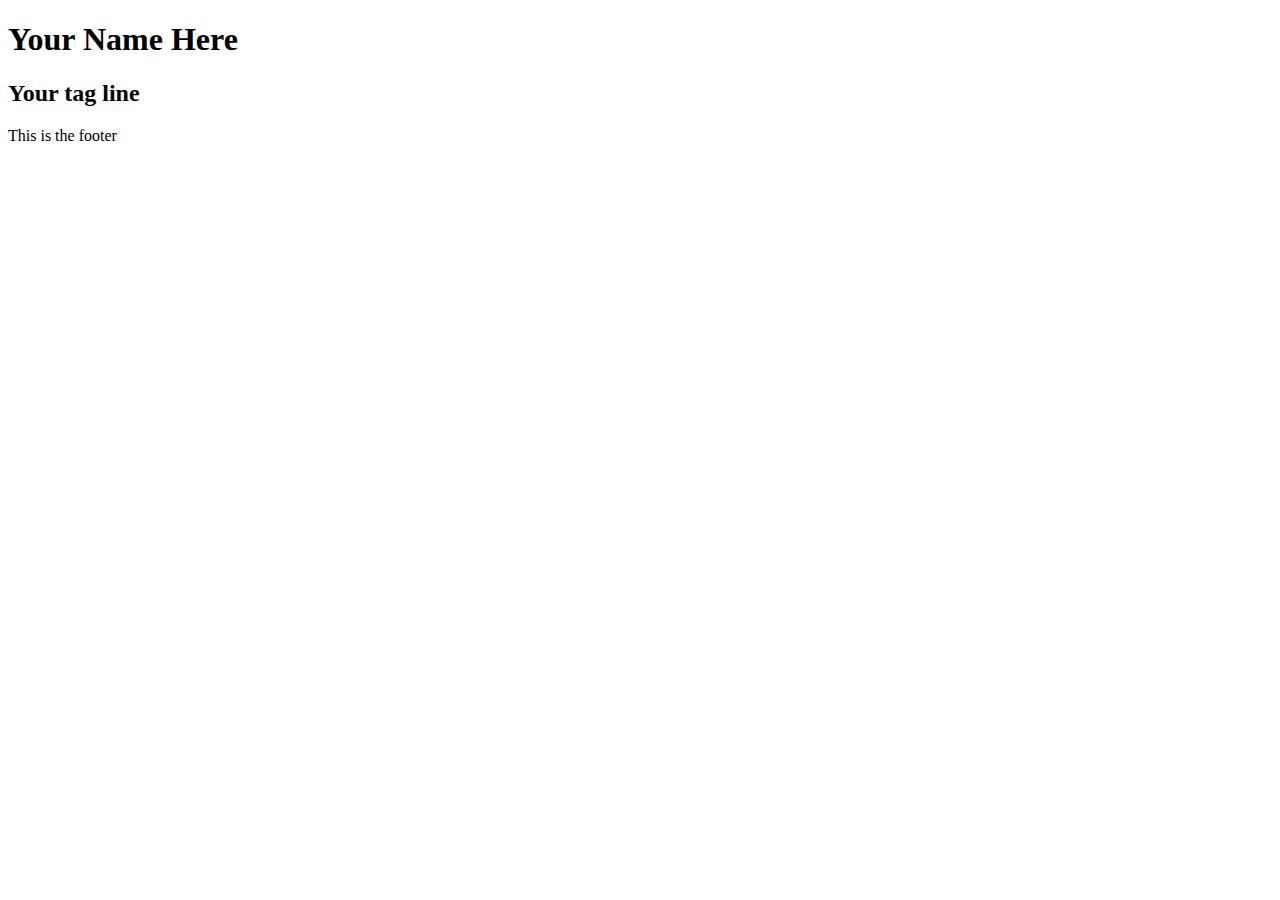
<file: project/index.html>
<!DOCTYPE html>
<html lang="en">
	<head>
		<meta charset="UTF-8">
		<title>Page Title</title>
	</head>
	<body>
		<header>
			<h1>Your Name Here</h1>
			<h2>Your tag line</h2>
		</header>

		<footer>
			<p>This is the footer</p>
		</footer>
	</body>
</html>
</file>
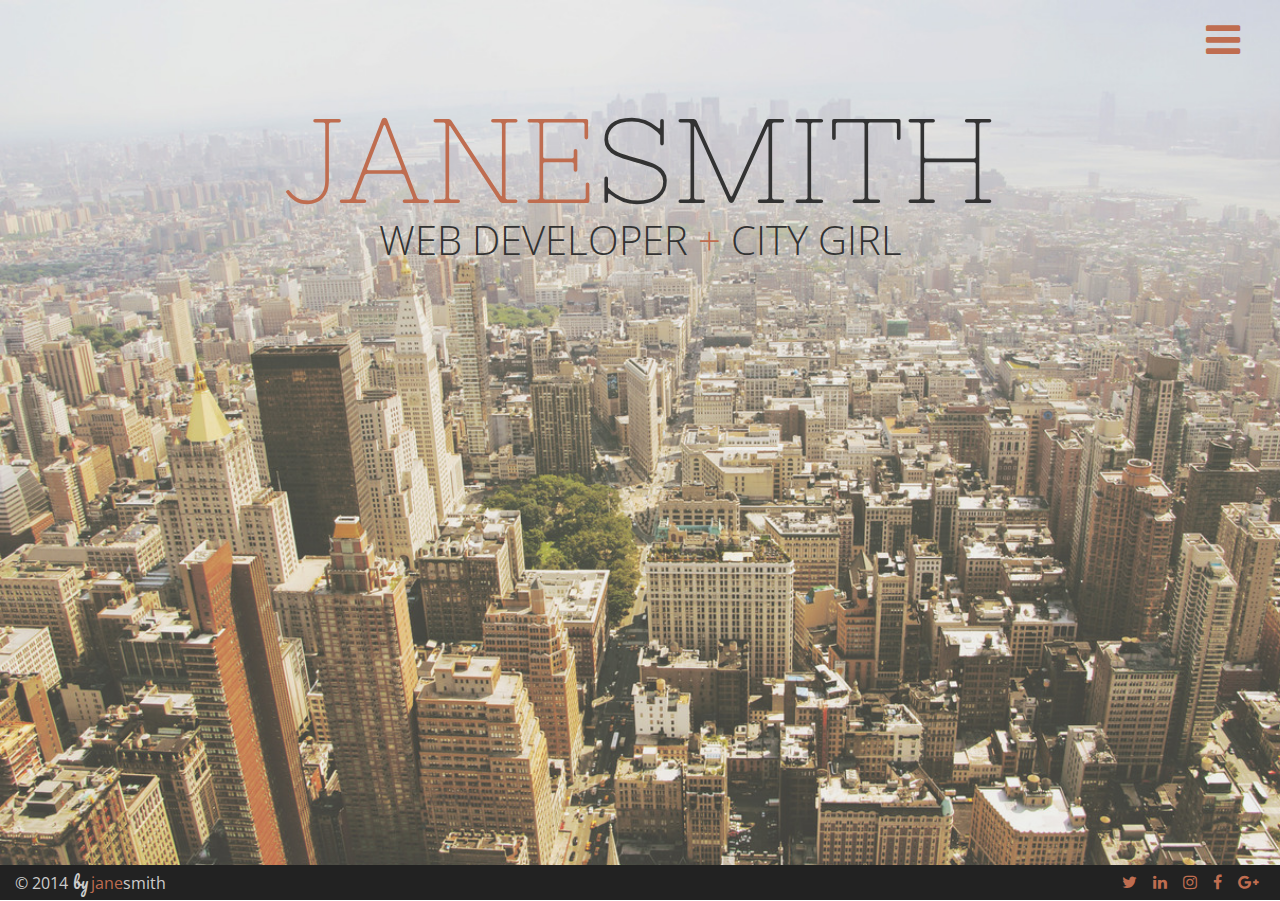
<file: project/final/index.html>
<!DOCTYPE html>
<html lang="en">
	<head>
		<meta charset="UTF-8">
		<title>Jane Smith</title>
		<link href='http://fonts.googleapis.com/css?family=Nixie+One|Open+Sans:300|Pacifico' rel='stylesheet' type='text/css'>
		<link href="http://maxcdn.bootstrapcdn.com/font-awesome/4.1.0/css/font-awesome.min.css" rel="stylesheet">
		<link href="css/final.css" rel="stylesheet">
		<link rel="shortcut icon" href="favicon.ico"> 
	</head>
	<body class="home">
		<!-- NAV -->
		<nav>
			<i class="fa fa-bars" title="menu"></i>
			<ul>
				<li><a href="index.html">Home</a></li>
				<li><a href="about.html">About</a></li>
				<li><a href="contact.html">Contact</a></li>
			</ul>
		</nav>

		<div class="wrapper">
			<!-- HEADER -->
			<header>
				<h1><span class="highlight">Jane</span>Smith</h1>
				<h2>Web Developer <span class="highlight">+</span> City Girl</h2>
			</header>
		</div><!-- close wrapper -->

		<footer>
			<p class="copyright">&#169; 2014 <span class="cursive">by</span><span class="highlight">jane</span>smith</p>
			
			<div class="social">
				<a href="#" title="Twitter"><i class="fa fa-twitter"></i></a>
				<a href="#" title="LinkedIn"><i class="fa fa-linkedin"></i></a>
				<a href="#" title="Instagram"><i class="fa fa-instagram"></i></a>
				<a href="#" title="Facebook"><i class="fa fa-facebook"></i></a>
				<a href="#" title="Google+"><i class="fa fa-google-plus"></i></a>
			</div>
		</footer>

	</body>
</html>
</file>
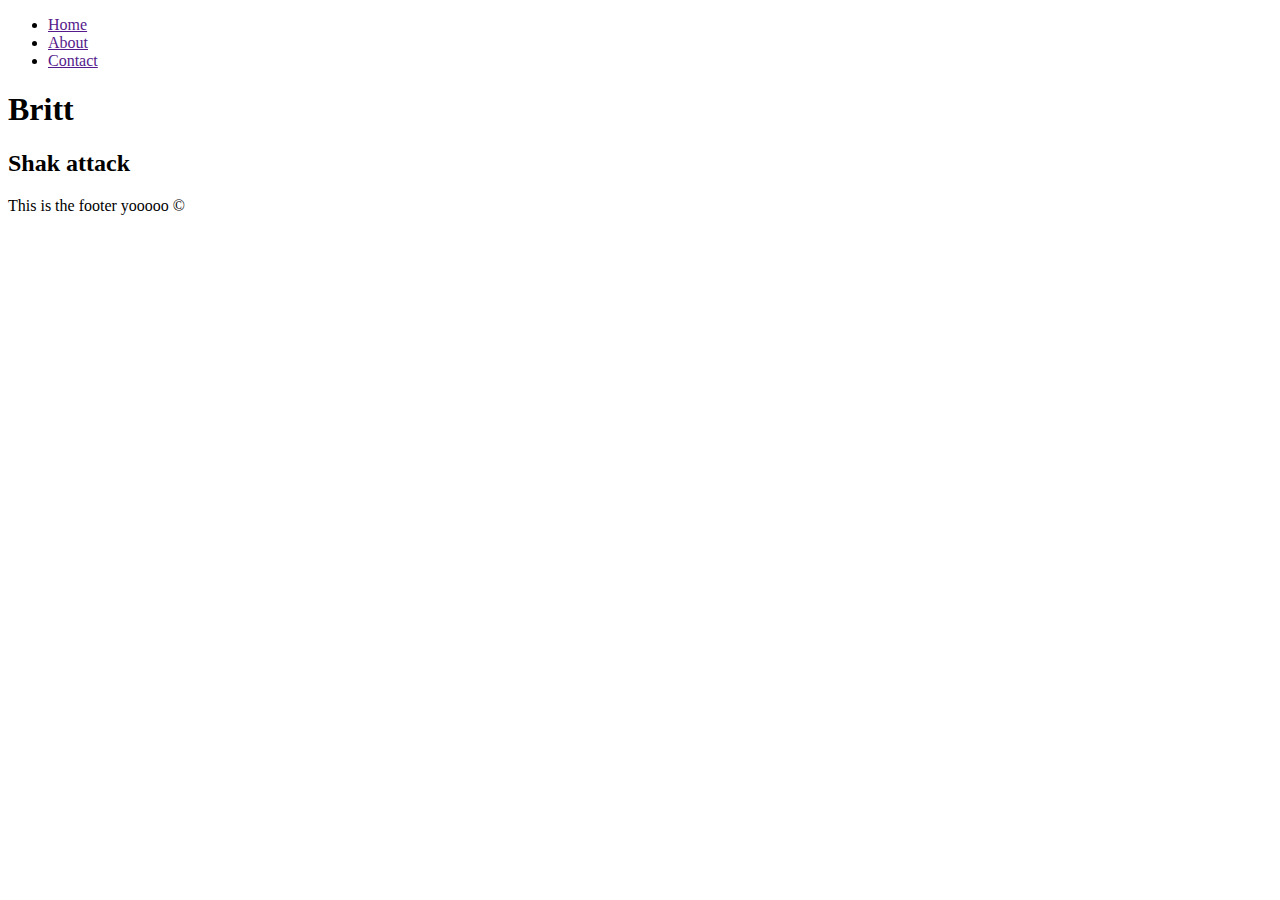
<file: project/about.html>
<!DOCTYPE html>
<html lang="en">
	<head>
		<meta charset="UTF-8">
		<title>Page Title</title>
	</head>
	<body>

		<nav>
    		<ul>
        		<li><a href="">Home</a></li>
        		<li><a href="">About</a></li>
        		<li><a href="">Contact</a></li>
    		</ul>
		</nav>

		<header>
			<h1>Britt</h1>
			<h2>Shak attack</h2>
		</header>

		<footer>
			<p>This is the footer yooooo &#169</p>
		</footer>
	</body>
</html>
</file>
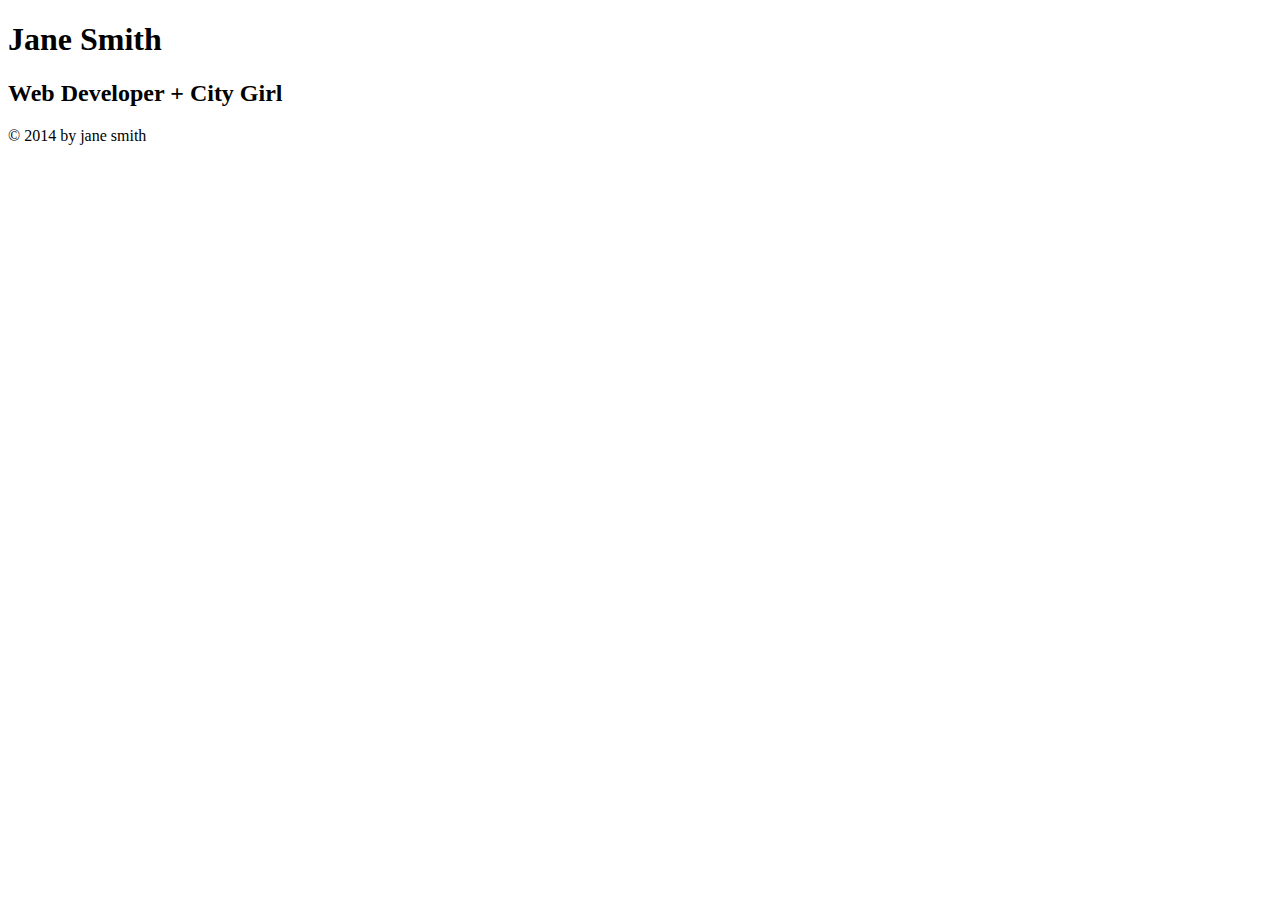
<file: project/examples/exercise1-updated.html>
<!DOCTYPE html>
<html lang="en">
	<head>
		<meta charset="UTF-8">
		<title>Jane Smith</title>
	</head>
	<body>
		<header>
			<h1>Jane Smith</h1>
			<h2>Web Developer + City Girl</h2>
		</header>

		<footer>
			<p>&#169; 2014 by jane smith</p>
		</footer>
	</body>
</html>
</file>
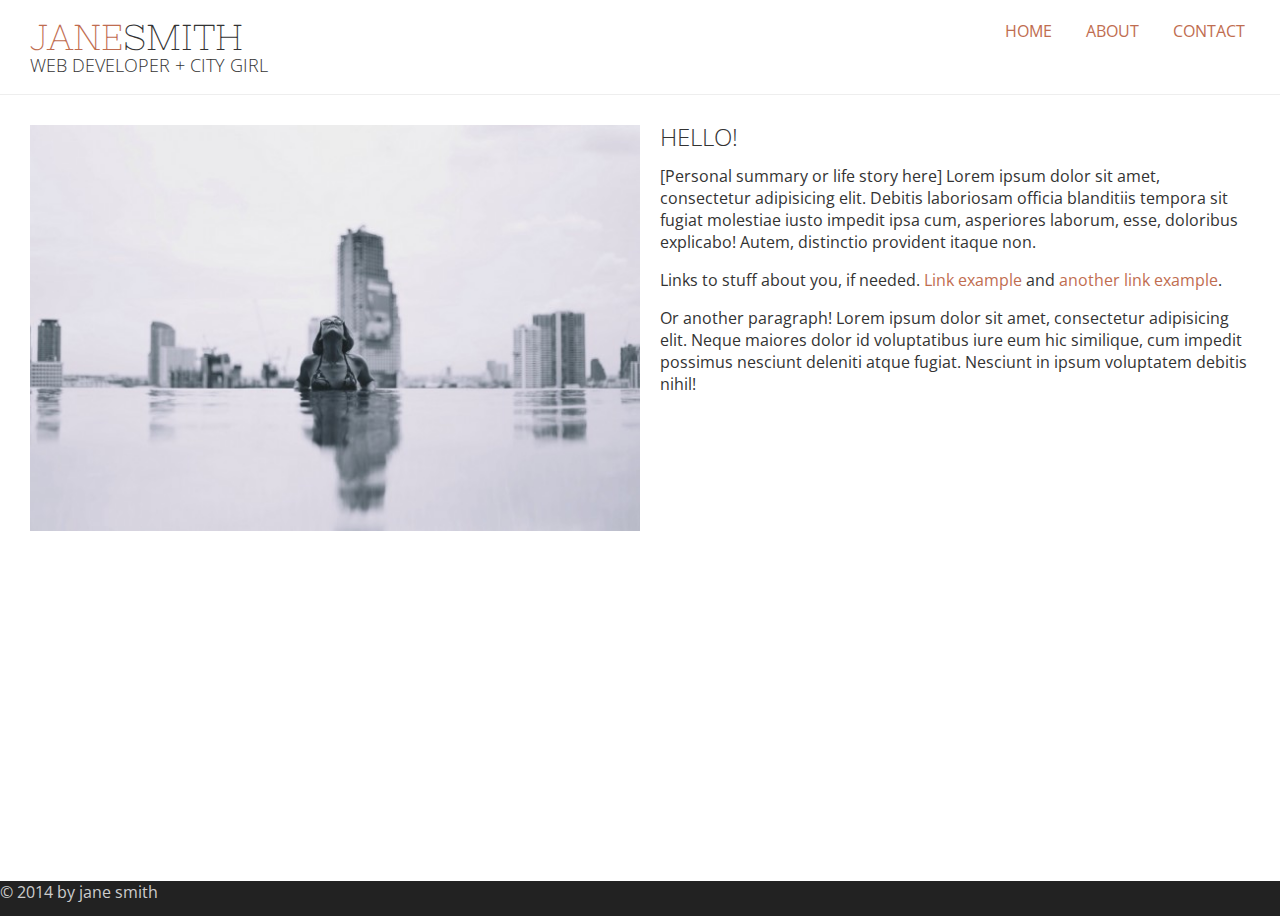
<file: project/examples/exercise10-about.html>
<!DOCTYPE html>
<html lang="en">
	<head>
		<meta charset="UTF-8">
		<title>Jane Smith | About Me</title>
		<link href='http://fonts.googleapis.com/css?family=Nixie+One|Open+Sans:300|Pacifico' rel='stylesheet' type='text/css'>
		<link rel="stylesheet" href="css/exercise10.css">
	</head>
	<body>

		<div class="page-wrap">
			<header>
				<h1><span class="highlight">Jane</span>Smith</h1>
				<h2>Web Developer + City Girl</h2>

				<nav>
					<ul>
						<li><a href="exercise10-home.html">Home</a></li>
						<li><a href="exercise10-about.html">About</a></li>
						<li><a href="exercise10-contact.html">Contact</a></li>
					</ul>
				</nav>
			</header>

			<section>
	  		<img class="profile-image" src="images/profile.jpg" alt="description of image">

				<h2>Hello!</h2>

				<p>[Personal summary or life story here] Lorem ipsum dolor sit amet, consectetur adipisicing elit. Debitis laboriosam officia blanditiis tempora sit fugiat molestiae iusto impedit ipsa cum, asperiores laborum, esse, doloribus explicabo! Autem, distinctio provident itaque non.</p>
				<p>Links to stuff about you, if needed. <a href="#">Link example</a> and <a href="#">another link example</a>.</p>
				<p>Or another paragraph! Lorem ipsum dolor sit amet, consectetur adipisicing elit. Neque maiores dolor id voluptatibus iure eum hic similique, cum impedit possimus nesciunt deleniti atque fugiat. Nesciunt in ipsum voluptatem debitis nihil!</p>	
			</section>
		</div><!-- close .page-wrap -->

		<footer>
			<p>&#169; 2014 by jane smith</p>
		</footer>
	</body>
</html>
</file>
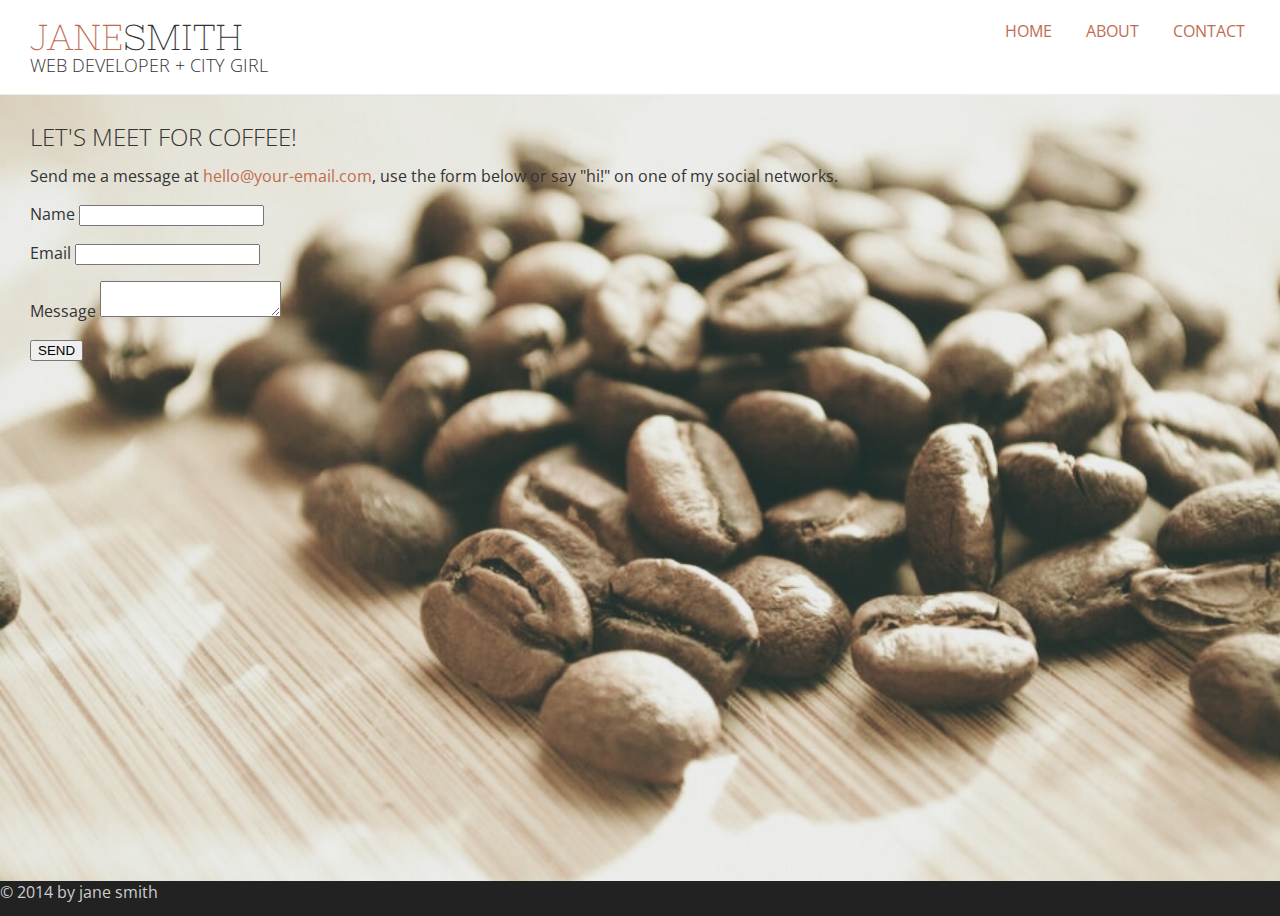
<file: project/examples/exercise10-contact.html>
<!DOCTYPE html>
<html lang="en">
	<head>
		<meta charset="UTF-8">
		<title>Jane Smith | Contact Me</title>
		<link href='http://fonts.googleapis.com/css?family=Nixie+One|Open+Sans:300|Pacifico' rel='stylesheet' type='text/css'>
		<link rel="stylesheet" href="css/exercise10.css">
	</head>
	<body class="contact">

		<div class="page-wrap">
			<header>
				<h1><span class="highlight">Jane</span>Smith</h1>
				<h2>Web Developer + City Girl</h2>

				<nav>
					<ul>
						<li><a href="exercise10-home.html">Home</a></li>
						<li><a href="exercise10-about.html">About</a></li>
						<li><a href="exercise10-contact.html">Contact</a></li>
					</ul>
				</nav>
			</header>

			<section>
				<form class="contact-form" action="http://forms.brace.io/hello@your-email.com" method="POST">
					<h2>Let's meet for coffee!</h2>

					<p>Send me a message at <a href="mailto:hello@your-email.com">hello@your-email.com</a>, 
					use the form below or say "hi!" on one of my social networks.</p>
					<p>
						<label for="name">Name</label>
						<input id="name" type="text" name="name">
					</p>
					<p>
						<label for="email">Email</label>
						<input id="email" type="email" name="replyto">
					</p>
					<p>
						<label for="message">Message</label>
						<textarea id="message" name="message"></textarea>
					</p>
					<input type="submit" value="SEND">
				</form>
			</section>
		</div><!-- close .page-wrap -->

		<footer>
			<p>&#169; 2014 by jane smith</p>
		</footer>
	</body>
</html>
</file>
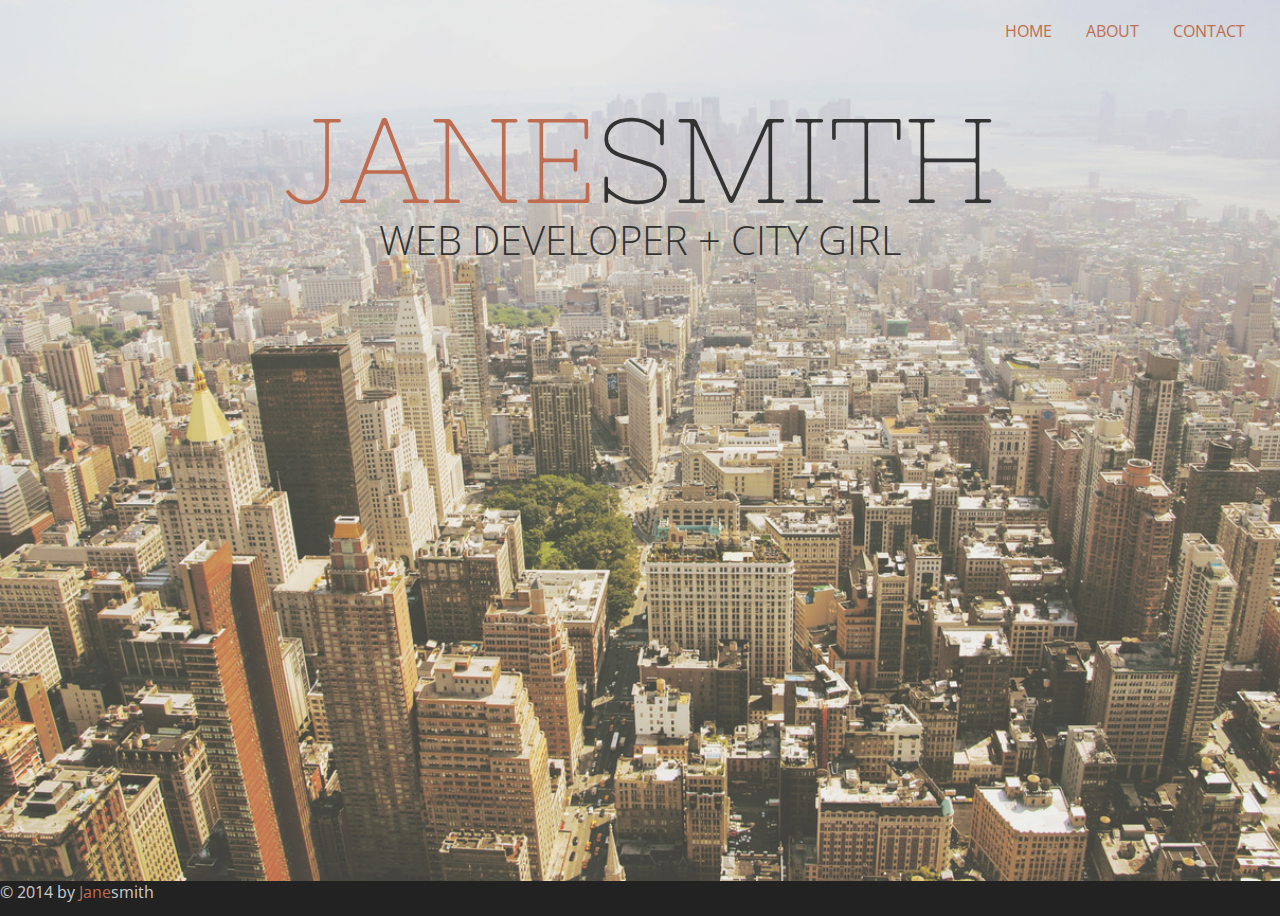
<file: project/examples/exercise10-home.html>
<!DOCTYPE html>
<html lang="en">
	<head>
		<meta charset="UTF-8">
		<title>Jane Smith</title>
		<link href='http://fonts.googleapis.com/css?family=Nixie+One|Open+Sans:300|Pacifico' rel='stylesheet' type='text/css'>
		<link rel="stylesheet" href="css/exercise10.css">
	</head>
	<body class="home">

		<div class="page-wrap">
			<nav>
				<ul>
					<li><a href="exercise10-home.html">Home</a></li>
					<li><a href="exercise10-about.html">About</a></li>
					<li><a href="exercise10-contact.html">Contact</a></li>
				</ul>
			</nav>

			<header>
				<h1><span class="highlight">Jane</span>Smith</h1>
				<h2>Web Developer + City Girl</h2>
			</header>
		</div><!-- close .page-wrap -->

		<footer>
			<p>&#169; 2014 by <span class="highlight">Jane</span>smith</p>
		</footer>
	</body>
</html>
</file>
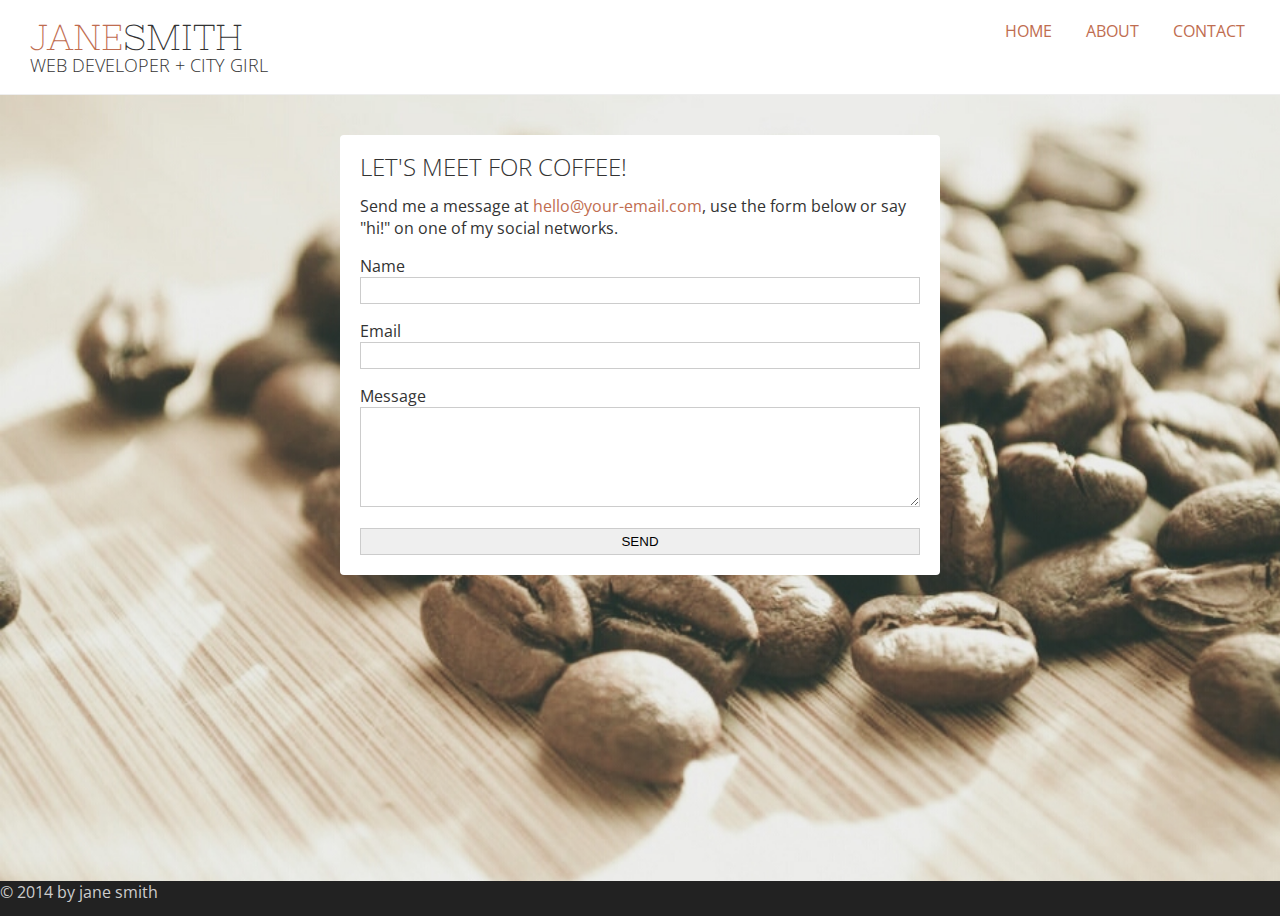
<file: project/examples/exercise11-contact.html>
<!DOCTYPE html>
<html lang="en">
	<head>
		<meta charset="UTF-8">
		<title>Jane Smith | Contact Me</title>
		<link href='http://fonts.googleapis.com/css?family=Nixie+One|Open+Sans:300|Pacifico' rel='stylesheet' type='text/css'>
		<link rel="stylesheet" href="css/exercise11.css">
	</head>
	<body class="contact">

		<div class="page-wrap">
			<header>
				<h1><span class="highlight">Jane</span>Smith</h1>
				<h2>Web Developer + City Girl</h2>

				<nav>
					<ul>
						<li><a href="#">Home</a></li>
						<li><a href="#">About</a></li>
						<li><a href="#">Contact</a></li>
					</ul>
				</nav>
			</header>

			<section>
				<form class="contact-form" action="http://forms.brace.io/hello@your-email.com" method="POST">
					<h2>Let's meet for coffee!</h2>

					<p>Send me a message at <a href="mailto:hello@your-email.com">hello@your-email.com</a>, 
					use the form below or say "hi!" on one of my social networks.</p>
					<p>
						<label for="name">Name</label>
						<input id="name" type="text" name="name">
					</p>
					<p>
						<label for="email">Email</label>
						<input id="email" type="email" name="replyto">
					</p>
					<p>
						<label for="message">Message</label>
						<textarea id="message" name="message"></textarea>
					</p>
					<input type="submit" value="SEND">
				</form>
			</section>
		</div><!-- close .page-wrap -->

		<footer>
			<p>&#169; 2014 by jane smith</p>
		</footer>
	</body>
</html>
</file>
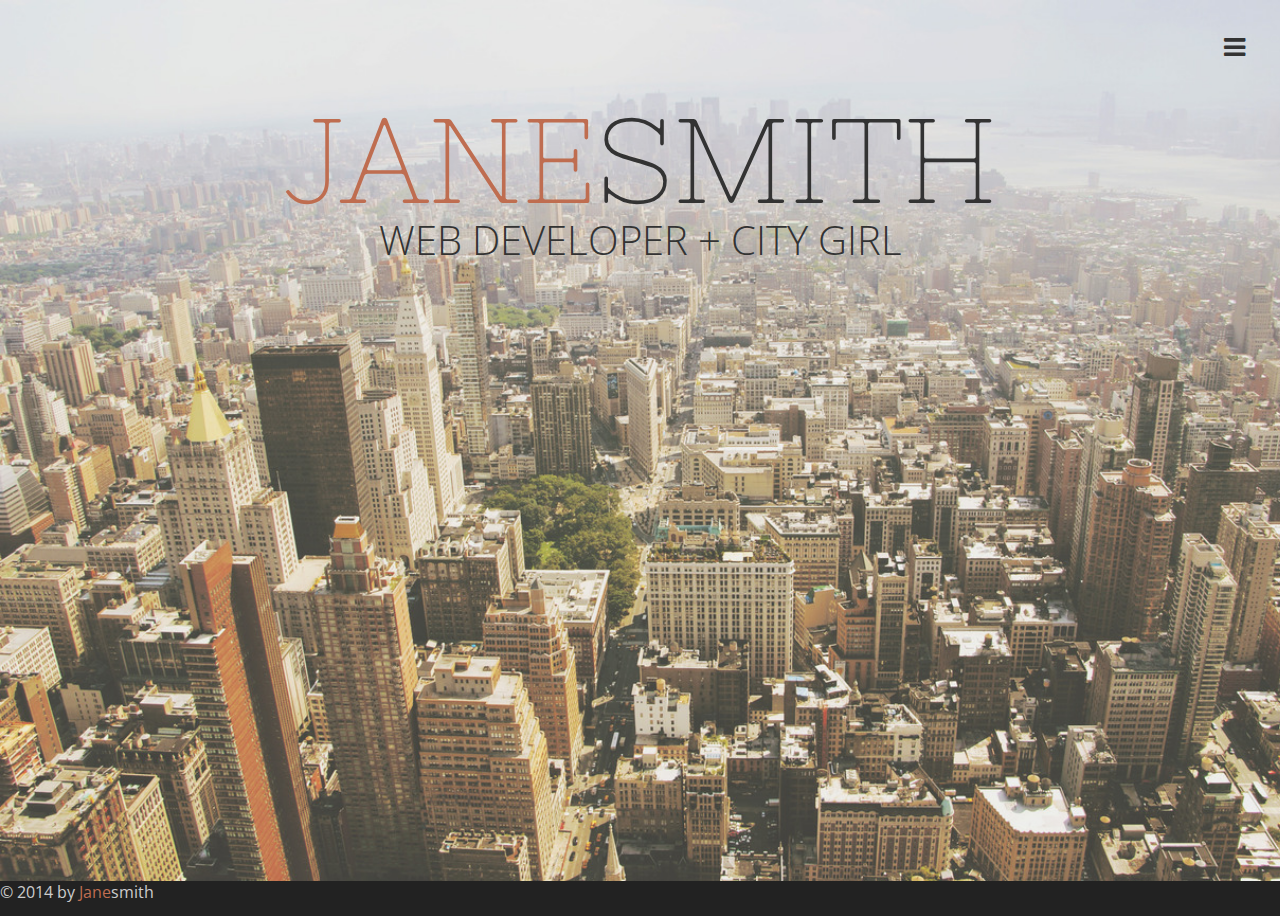
<file: project/examples/exercise12-home.html>
<!DOCTYPE html>
<html lang="en">
	<head>
		<meta charset="UTF-8">
		<title>Jane Smith</title>
		<link href='http://fonts.googleapis.com/css?family=Nixie+One|Open+Sans:300|Pacifico' rel='stylesheet' type='text/css'>
		<link href="http://maxcdn.bootstrapcdn.com/font-awesome/4.2.0/css/font-awesome.min.css" rel="stylesheet">
		<link rel="stylesheet" href="css/exercise12.css">
	</head>
	<body class="home">

		<div class="page-wrap">
			<nav>
				<i class="fa fa-bars" title="menu"></i>
				<ul>
					<li><a href="#">Home</a></li>
					<li><a href="#">About</a></li>
					<li><a href="#">Contact</a></li>
				</ul>
			</nav>

			<header>
				<h1><span class="highlight">Jane</span>Smith</h1>
				<h2>Web Developer + City Girl</h2>
			</header>
		</div><!-- close .page-wrap -->

		<footer>
			<p>&#169; 2014 by <span class="highlight">Jane</span>smith</p>
		</footer>
	</body>
</html>
</file>
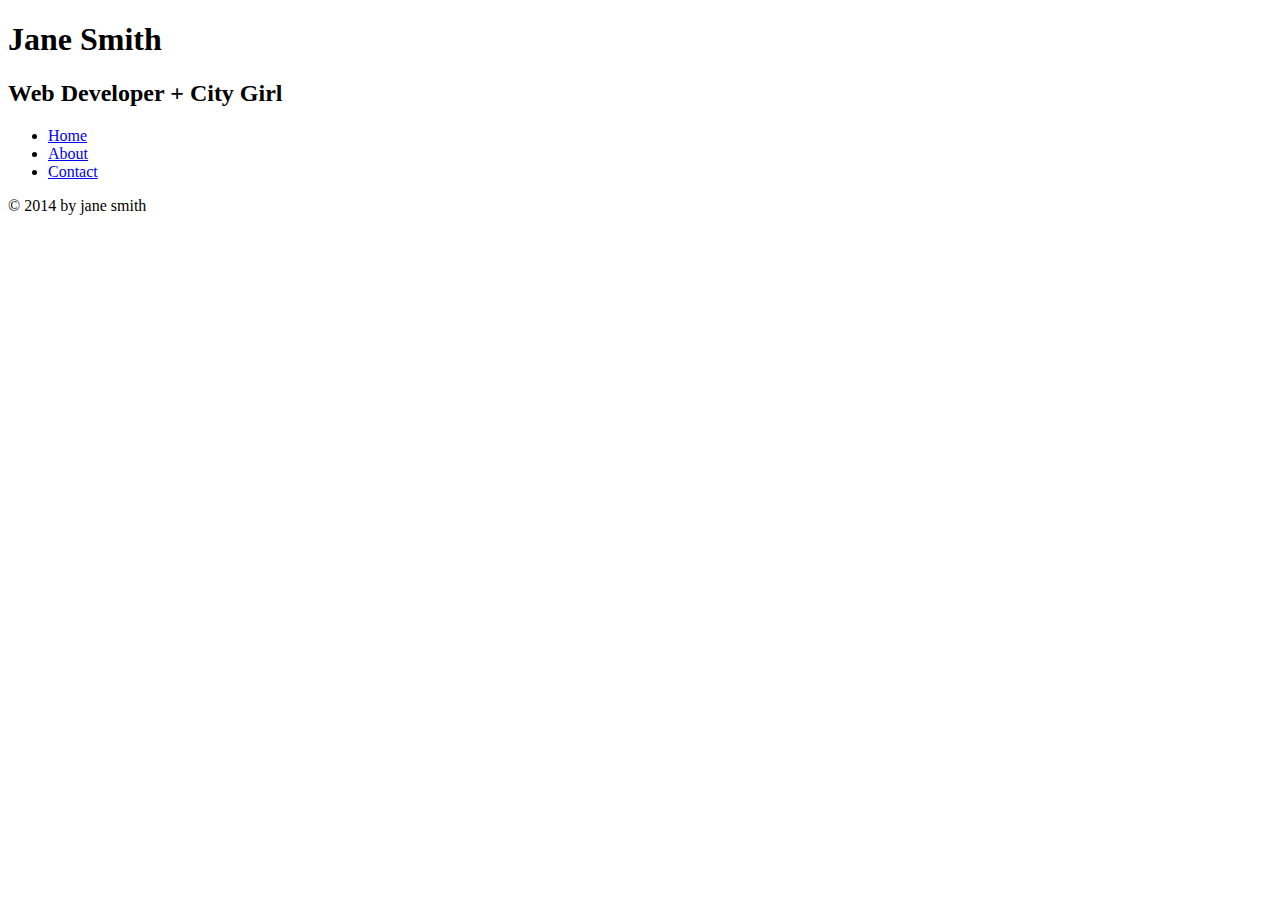
<file: project/examples/exercise2-about.html>
<!DOCTYPE html>
<html lang="en">
	<head>
		<meta charset="UTF-8">
		<title>Jane Smith | About Me</title>
	</head>
	<body>
		<header>
			<h1>Jane Smith</h1>
			<h2>Web Developer + City Girl</h2>

			<nav>
				<ul>
					<li><a href="exercise2-home.html">Home</a></li>
					<li><a href="exercise2-about.html">About</a></li>
					<li><a href="exercise2-contact.html">Contact</a></li>
				</ul>
			</nav>
		</header>

		<footer>
			<p>&#169; 2014 by jane smith</p>
		</footer>
	</body>
</html>
</file>
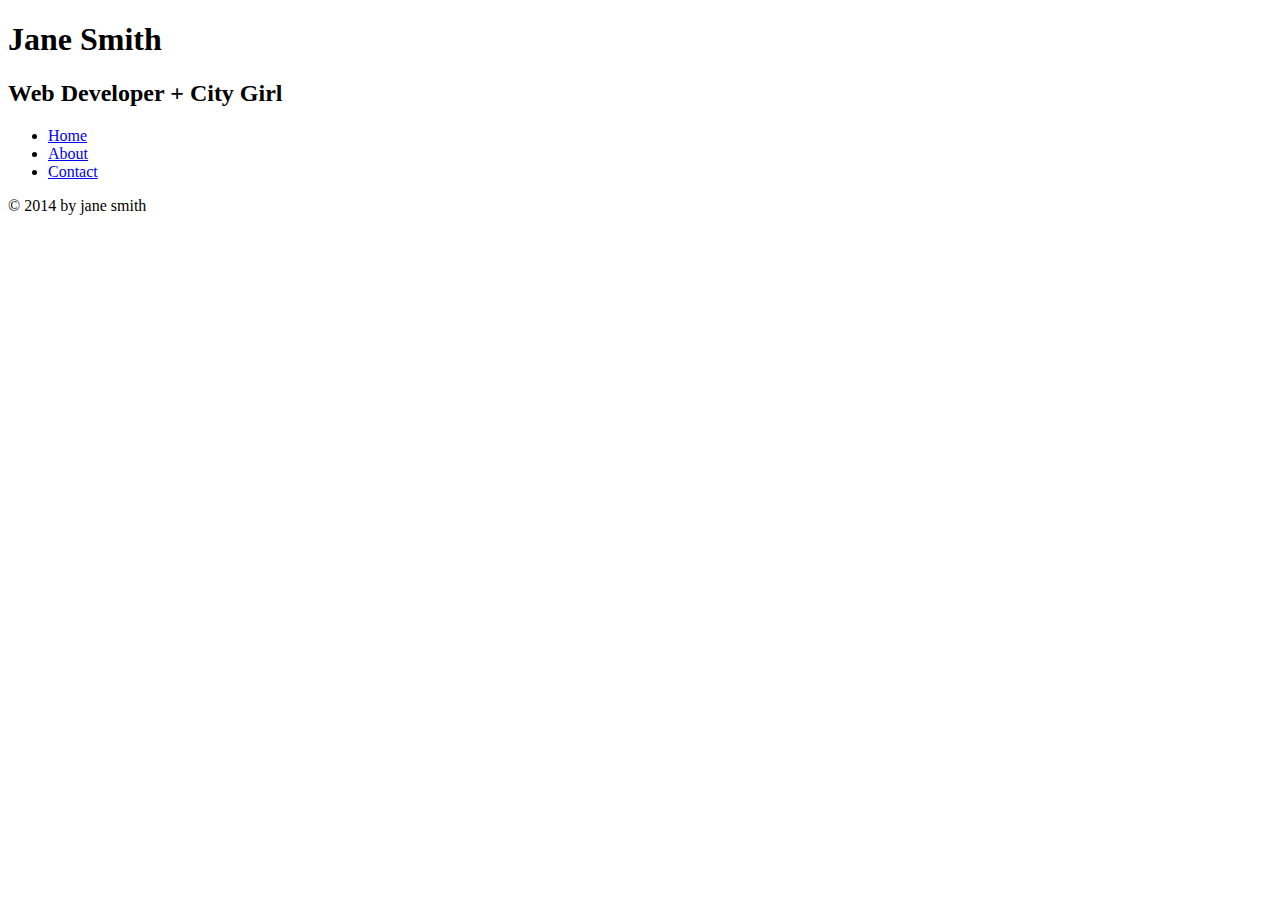
<file: project/examples/exercise2-contact.html>
<!DOCTYPE html>
<html lang="en">
	<head>
		<meta charset="UTF-8">
		<title>Jane Smith | Contact Me</title>
	</head>
	<body>
		<header>
			<h1>Jane Smith</h1>
			<h2>Web Developer + City Girl</h2>

			<nav>
				<ul>
					<li><a href="exercise2-home.html">Home</a></li>
					<li><a href="exercise2-about.html">About</a></li>
					<li><a href="exercise2-contact.html">Contact</a></li>
				</ul>
			</nav>
		</header>

		<footer>
			<p>&#169; 2014 by jane smith</p>
		</footer>
	</body>
</html>
</file>
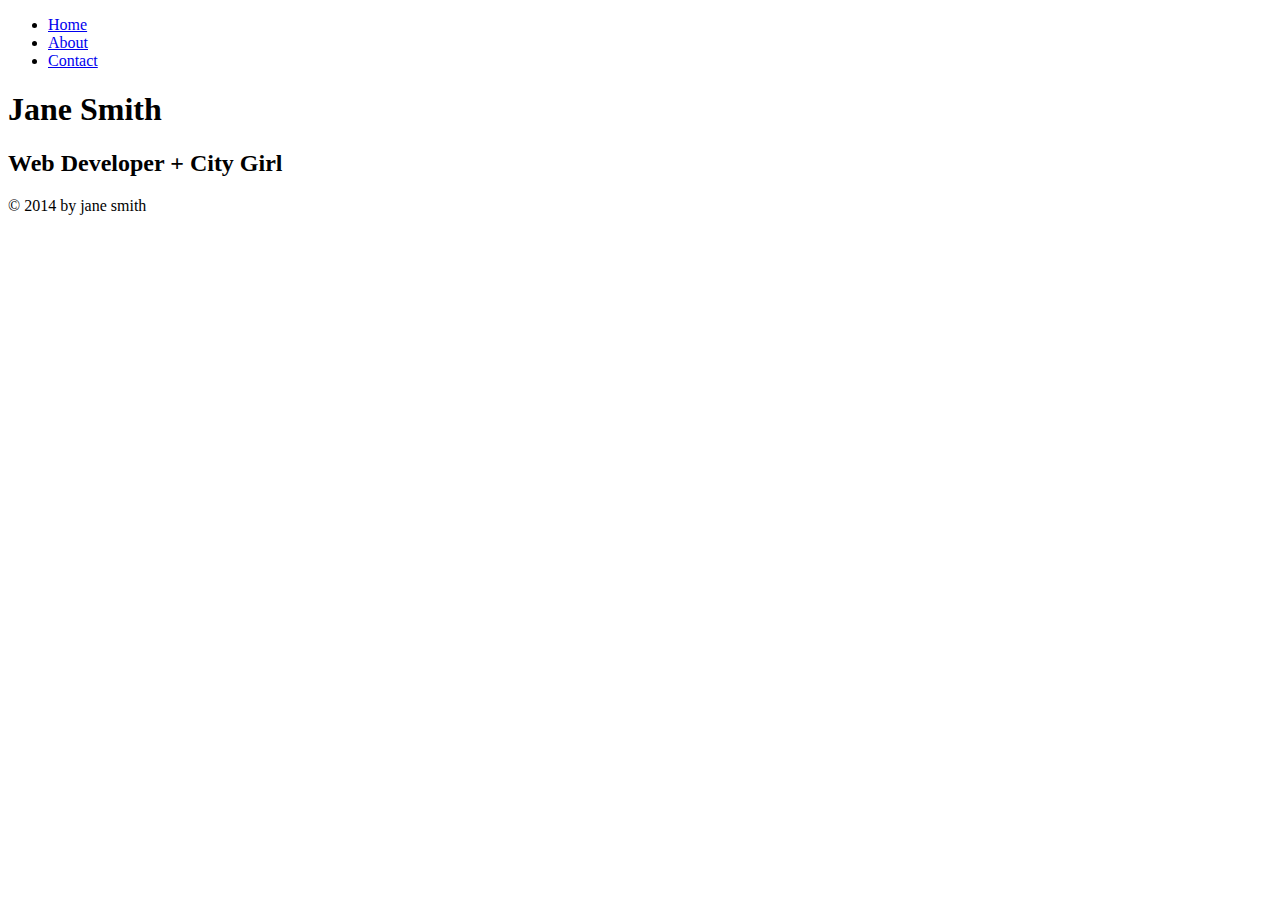
<file: project/examples/exercise2-home.html>
<!DOCTYPE html>
<html lang="en">
	<head>
		<meta charset="UTF-8">
		<title>Jane Smith</title>
	</head>
	<body>

		<nav>
			<ul>
				<li><a href="exercise2-home.html">Home</a></li>
				<li><a href="exercise2-about.html">About</a></li>
				<li><a href="exercise2-contact.html">Contact</a></li>
			</ul>
		</nav>

		<header>
			<h1>Jane Smith</h1>
			<h2>Web Developer + City Girl</h2>
		</header>

		<footer>
			<p>&#169; 2014 by jane smith</p>
		</footer>
	</body>
</html>
</file>
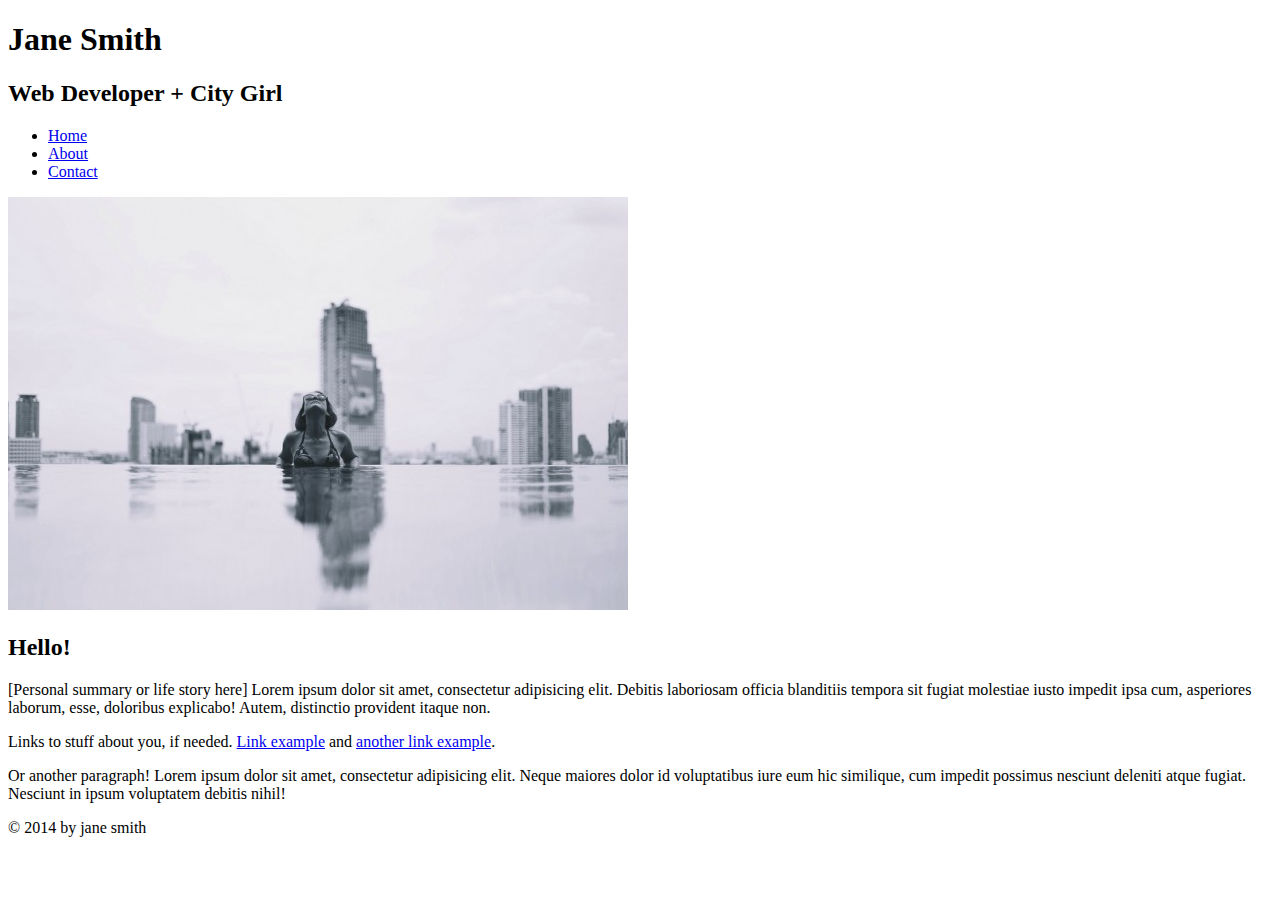
<file: project/examples/exercise3-about.html>
<!DOCTYPE html>
<html lang="en">
	<head>
		<meta charset="UTF-8">
		<title>Jane Smith | About Me</title>
	</head>
	<body>
		<header>
			<h1>Jane Smith</h1>
			<h2>Web Developer + City Girl</h2>

			<nav>
				<ul>
					<li><a href="#">Home</a></li>
					<li><a href="#">About</a></li>
					<li><a href="#">Contact</a></li>
				</ul>
			</nav>
		</header>

		<section>
  		<img src="images/profile.jpg" alt="description of image">

			<h2>Hello!</h2>

			<p>[Personal summary or life story here] Lorem ipsum dolor sit amet, consectetur adipisicing elit. Debitis laboriosam officia blanditiis tempora sit fugiat molestiae iusto impedit ipsa cum, asperiores laborum, esse, doloribus explicabo! Autem, distinctio provident itaque non.</p>
			<p>Links to stuff about you, if needed. <a href="#">Link example</a> and <a href="#">another link example</a>.</p>
			<p>Or another paragraph! Lorem ipsum dolor sit amet, consectetur adipisicing elit. Neque maiores dolor id voluptatibus iure eum hic similique, cum impedit possimus nesciunt deleniti atque fugiat. Nesciunt in ipsum voluptatem debitis nihil!</p>	
		</section>

		<footer>
			<p>&#169; 2014 by jane smith</p>
		</footer>
	</body>
</html>
</file>
<file: project/final/css/final.css>
/* GLOBAL STYLES
-----------------------------------------*/
/* border-box fix */
html {
  box-sizing: border-box;
}

*, *:before, *:after {
  box-sizing: inherit;
}

/* Clear fix */
.cf:before,
.cf:after {
  content: " ";
  display: table;
}

.cf:after {
  clear: both;
}

html,
body {
  height: 100%;
}

body {
  margin: 0;
  padding: 0;
  font-family: "Open Sans", sans-serif;
  color: #333;
}

header,
section {
  padding: 20px 30px;
}

section {
  padding-top: 125px;
}

h1, h2 {
  margin: 0;
  font-weight: 300;
  text-transform: uppercase;
  line-height: 1;
}

h1 {
  font-family: "Nixie One", serif;
}

a {
  color: #bf6d50;
  text-decoration: none;
  transition: all 0.5s ease;
}
a:hover {
  color: black;
}

.cursive {
  font-family: "Pacifico", cursive;
  margin: 0 3px 0 1px;
}

.highlight {
  color: #bf6d50;
}

/* HEADER */
header {
  background: white;
  border-bottom: 1px solid #eee;
  position: fixed;
  top: 0;
  width: 100%;
}
header h1 {
  font-size: 36px;
}
header h2 {
  font-size: 18px;
}

/* NAVIGATION MENU */
nav {
  position: absolute;
  right: 20px;
  top: 20px;
}
nav ul {
  margin: 0;
  padding: 0;
}
nav li {
  display: inline-block;
}
nav a {
  padding: 5px 15px;
  border-radius: 4px;
  text-transform: uppercase;
}
nav a:hover {
  background: rgba(0, 0, 0, 0.1);
}
nav .current {
  color: black;
}

/* FOOTER */
/* sticky footer */
.wrapper {
  min-height: 100%;
  margin-bottom: -35px;
  /* equal to footer height */
}

.wrapper:after {
  content: "";
  display: block;
}

footer,
.wrapper:after {
  /* must be the same height as footer */
  height: 35px;
}

/* General footer styles */
footer {
  background: #222;
  color: #ccc;
  line-height: 35px;
  padding: 0 15px;
}
footer .copyright {
  margin: 0;
  float: left;
}
footer .social {
  float: right;
}
footer .social a {
  display: inline-block;
  padding: 0 6px;
}
footer .social a:hover {
  color: white;
}

/* PAGE STYLES
-----------------------------------------*/
/* HOMEPAGE */
.home {
  background: url(../images/background-6.jpg) no-repeat;
  background-size: cover;
}
.home header {
  background: transparent;
  position: static;
  border-bottom: none;
}
.home nav {
  top: 0;
  text-align: right;
  font-size: 20px;
}
.home nav:hover + .wrapper {
  background: linear-gradient(rgba(255, 255, 255, 0.5), rgba(255, 255, 255, 0));
}
.home nav:hover ul {
  display: block;
}
.home nav i {
  cursor: pointer;
  padding: 20px;
  font-size: 40px;
  color: #bf6d50;
}
.home nav ul {
  display: none;
}
.home nav li {
  display: block;
}
.home nav a {
  display: inline-block;
  padding: 10px 20px;
}
.home nav a:hover {
  background: rgba(255, 255, 255, 0.5);
  border-radius: 4px;
}
.home header {
  text-align: center;
  padding-top: 100px;
}
.home header h1 {
  font-size: 120px;
}
.home header h2 {
  font-size: 40px;
}

/* ABOUT */
.about .profile-image {
  width: 50%;
  float: left;
  margin-right: 20px;
}
.about blockquote {
  clear: both;
  text-align: center;
  max-width: 750px;
  margin: 0 auto;
  padding: 30px 0;
}
.about blockquote p {
  font-family: "Pacifico", cursive;
  font-size: 32px;
}

/* CONTACT */
.contact {
  background: url(../images/background-8.jpg) no-repeat fixed;
  background-size: cover;
}
.contact form {
  background: white;
  width: 600px;
  margin: 10px auto;
  border-radius: 4px;
  padding: 20px;
}
.contact form h2 {
  text-align: center;
}
.contact form input, .contact form textarea {
  width: 100%;
  border: 1px solid #d8d8d8;
  padding: 5px;
}
.contact form input:focus, .contact form textarea:focus {
  outline: none;
  border: 1px solid #bf6d50;
}
.contact form textarea {
  height: 100px;
}
.contact form input[type="submit"] {
  width: auto;
  padding: 10px 20px;
  background: #bf6d50;
  color: white;
  cursor: pointer;
}
</file>
<file: project/examples/css/exercise10.css>
/* GLOBAL STYLES
-----------------------------------------*/
/* apply a natural box layout model to all elements, but allowing components to change */
html {
  box-sizing: border-box;
}
*, *:before, *:after {
  box-sizing: inherit;
}

/* clears floated child elements */
.clearfix:before,
.clearfix:after {
  content: " ";
  display: table;
}
.clearfix:after {
  clear: both;
}

body {
  padding: 0;
  margin: 0;
  font-family: "Open Sans", sans-serif;
  color: #333;
}
header,
section {
  padding: 20px 30px;
}
section {
  padding-top: 125px;
}

h1 {
  font-family: "Nixie One", serif;
}
h1, h2 {
  font-weight: 300;
  text-transform: uppercase;
  margin: 0;
  line-height: 1;
}
a {
  color: #bf6d50;
  text-decoration: none;
}
.highlight {
  color: #bf6d50;
}


/* HEADER
-----------------------------------------*/
header {
  background: white;
  border-bottom: 1px solid #eee;
  position: fixed;
  top: 0;
  width: 100%;
}
header h1 {
  font-size: 36px;
}
header h2 {
  font-size: 18px;
}


/* NAVIGATION MENU
-----------------------------------------*/
nav {
  position: absolute;
  right: 20px;
  top: 20px;
}
nav ul {
  list-style-type: none;
  margin: 0;
  padding: 0;
}
nav ul li {
  display: inline-block;
}
nav a {
  padding: 5px 15px;
  text-transform: uppercase;
}


/* HOME PAGE
-----------------------------------------*/
.home {
  background: url(../images/background-6.jpg) no-repeat;
  background-size: cover;
}
.home header {
  position: static;
  background: transparent;
  border-bottom: none;
  text-align: center;
  padding-top: 100px;
}
.home header h1 {
  font-size: 120px;
}
.home header h2 {
  font-size: 40px;
}

/* ABOUT PAGE
-----------------------------------------*/
.profile-image {
  float: left;
  width: 50%;
  margin-right: 20px;
}


/* CONTACT PAGE
-----------------------------------------*/
.contact {
  background: url(../images/background-8.jpg) no-repeat;
  background-size: cover;
}


/* FOOTER
-----------------------------------------*/
footer {
  clear: both;
}

/* sticky footer */
html, body {
  height: 100%;
}
.page-wrap {
  min-height: 100%;
  margin-bottom: -35px; /* equal to footer height */
}
.page-wrap:after {
  content: "";
  display: block;
}
footer, .page-wrap:after {
  height: 35px; /* must be the same height as footer */
}
footer {
  background: #222;
  color: #ccc;
}
</file>
<file: project/examples/css/exercise11.css>
/* GLOBAL STYLES
-----------------------------------------*/
/* apply a natural box layout model to all elements, but allowing components to change */
html {
  box-sizing: border-box;
}
*, *:before, *:after {
  box-sizing: inherit;
}

/* clears floated child elements */
.clearfix:before,
.clearfix:after {
  content: " ";
  display: table;
}
.clearfix:after {
  clear: both;
}

body {
  padding: 0;
  margin: 0;
  font-family: "Open Sans", sans-serif;
  color: #333;
}
header,
section {
  padding: 20px 30px;
}
section {
  padding-top: 125px;
}

h1 {
  font-family: "Nixie One", serif;
}
h1, h2 {
  font-weight: 300;
  text-transform: uppercase;
  margin: 0;
  line-height: 1;
}
a {
  color: #bf6d50;
  text-decoration: none;
}
.highlight {
  color: #bf6d50;
}


/* HEADER
-----------------------------------------*/
header {
  background: white;
  border-bottom: 1px solid #eee;
  position: fixed;
  top: 0;
  width: 100%;
}
header h1 {
  font-size: 36px;
}
header h2 {
  font-size: 18px;
}


/* NAVIGATION MENU
-----------------------------------------*/
nav {
  position: absolute;
  right: 20px;
  top: 20px;
}
nav ul {
  list-style-type: none;
  margin: 0;
  padding: 0;
}
nav ul li {
  display: inline-block;
}
nav a {
  padding: 5px 15px;
  text-transform: uppercase;
}


/* HOME PAGE
-----------------------------------------*/
.home {
  background: url(../images/background-6.jpg) no-repeat;
  background-size: cover;
}
.home header {
  position: static;
  background: transparent;
  border-bottom: none;
  text-align: center;
  padding-top: 100px;
}
.home header h1 {
  font-size: 120px;
}
.home header h2 {
  font-size: 40px;
}


/* ABOUT PAGE
-----------------------------------------*/
.profile-image {
  float: left;
  width: 50%;
  margin-right: 20px;
}


/* CONTACT PAGE
-----------------------------------------*/
.contact {
  background: url(../images/background-8.jpg) no-repeat;
  background-size: cover;
}
.contact-form {
  width: 600px;
  margin: 10px auto;
  background: white;
  padding: 20px;
  border-radius: 4px;
}
input, 
textarea {
  width: 100%;
  border: 1px solid #ccc;
  padding: 5px;
}
textarea {
  height: 100px;
}


/* FOOTER
-----------------------------------------*/
footer {
  clear: both;
}
/* sticky footer */
html, body {
  height: 100%;
}
.page-wrap {
  min-height: 100%;
  margin-bottom: -35px; /* equal to footer height */
}
.page-wrap:after {
  content: "";
  display: block;
}
footer, .page-wrap:after {
  height: 35px; /* must be the same height as footer */
}
footer {
  background: #222;
  color: #ccc;
}
</file>
<file: project/examples/css/exercise12.css>
/* GLOBAL STYLES
-----------------------------------------*/
/* apply a natural box layout model to all elements, but allowing components to change */
html {
  box-sizing: border-box;
}
*, *:before, *:after {
  box-sizing: inherit;
}

/* clears floated child elements */
.clearfix:before,
.clearfix:after {
  content: " ";
  display: table;
}
.clearfix:after {
  clear: both;
}

body {
  padding: 0;
  margin: 0;
  font-family: "Open Sans", sans-serif;
  color: #333;
}
header,
section {
  padding: 20px 30px;
}
section {
  padding-top: 125px;
}

h1 {
  font-family: "Nixie One", serif;
}
h1, h2 {
  font-weight: 300;
  text-transform: uppercase;
  margin: 0;
  line-height: 1;
}
a {
  color: #bf6d50;
  text-decoration: none;
}
.highlight {
  color: #bf6d50;
}

/* HEADER
-----------------------------------------*/
header {
  background: white;
  border-bottom: 1px solid #eee;
  position: fixed;
  top: 0;
  width: 100%;
}
header h1 {
  font-size: 36px;
}
header h2 {
  font-size: 18px;
}


/* NAVIGATION MENU
-----------------------------------------*/
nav {
  position: absolute;
  right: 20px;
  top: 20px;
}
nav ul {
  list-style-type: none;
  margin: 0;
  padding: 0;
}
nav ul li {
  display: inline-block;
}
nav a {
  padding: 5px 15px;
  text-transform: uppercase;
}


/* HOME PAGE
-----------------------------------------*/
.home {
  background: url(../images/background-6.jpg) no-repeat;
  background-size: cover;
}
.home header {
  position: static;
  background: transparent;
  border-bottom: none;
  text-align: center;
  padding-top: 100px;
}
.home header h1 {
  font-size: 120px;
}
.home header h2 {
  font-size: 40px;
}
.home nav {
  text-align: right;
  font-size: 25px;
}
.home nav ul {
  display: none;
}
.home nav:hover ul {
  display: block;
}
.home a:hover {
  color: black;
}
.home nav li {
  display: block;
}
.fa-bars {
  padding: 15px;

}


/* ABOUT PAGE
-----------------------------------------*/
.profile-image {
  float: left;
  width: 50%;
  margin-right: 20px;
}


/* CONTACT PAGE
-----------------------------------------*/
.contact {
  background: url(../images/background-8.jpg) no-repeat;
  background-size: cover;
}
.contact-form {
  width: 600px;
  margin: 10px auto;
  background: white;
  padding: 20px;
  border-radius: 4px;
}
input, 
textarea {
  width: 100%;
  border: 1px solid #ccc;
  padding: 5px;
}
textarea {
  height: 100px;
}


/* FOOTER
-----------------------------------------*/
footer {
  clear: both;
}
/* sticky footer */
html, body {
  height: 100%;
}
.page-wrap {
  min-height: 100%;
  margin-bottom: -35px; /* equal to footer height */
}
.page-wrap:after {
  content: "";
  display: block;
}
footer, .page-wrap:after {
  height: 35px; /* must be the same height as footer */
}
footer {
  background: #222;
  color: #ccc;
}
</file>
